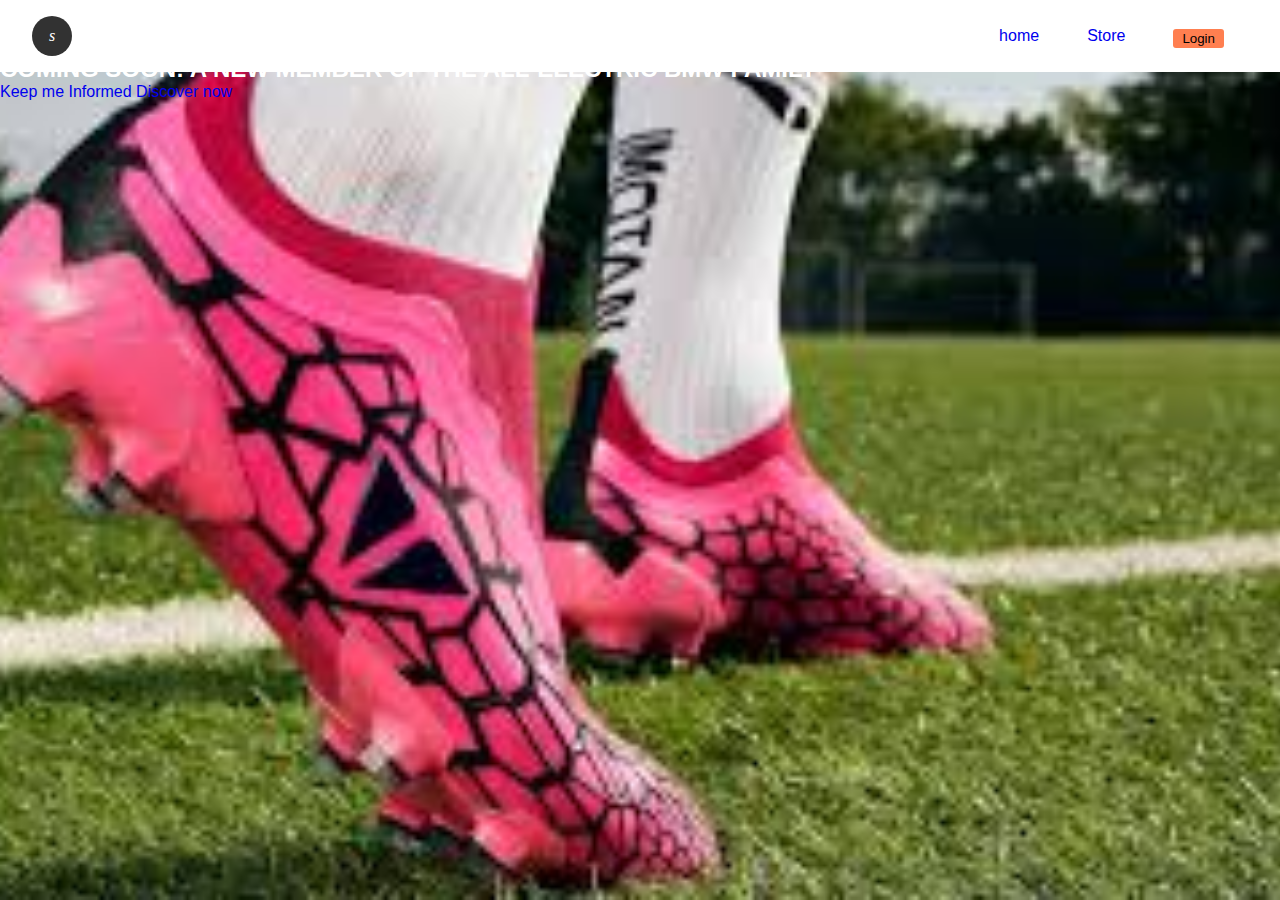
<file: home.html>
<!DOCTYPE html>
<html lang="en">
<head>
    <meta charset="UTF-8">
    <meta http-equiv="X-UA-Compatible" content="IE=edge">
    <meta name="viewport" content="width=device-width, initial-scale=1.0">
    <title>Home</title>
    <link rel="stylesheet" href="./home.css">
    <link rel="stylesheet" href="./styles.css">
    <script src="./auth.js"></script>
</head>
<body>
    <nav>
        <div class="logo">s</div>
        <ul>
            <li><a href="home.html">home</a></li>
            <li><a href="store.html">Store</a></li>
            <li>
                <div class="useracc">
                    <h1 class="user"></h1>
                    <div class="dropdown btn-wrapper"></div>
                </div>
            </li>
        </ul>
    </nav>
    <header class="home-header">
            <div class="hero-content flex">
                <span class="hero-moto flex"><p>The <b style="font-weight: 700;">Ultimate</b> Driving Machine</p></span>
                <h1 class="title">THE NEW I5</h1>
                <h2 class="subtitle">COMING SOON: A NEW MEMBER OF THE ALL-ELECTRIC BMW FAMILY</h2>
                <a href="#" class="btn-colored btn">Keep me Informed</a>
                <a href="#" class="btn">Discover now</a>
            </div>
        </header> 
    
        <!-- <section class="cards flex">
            <div class="card card1">
                <h2 class="subtitle card-subtitle">New Car Locator</h2>
                <button class="btn">Search now</button>
            </div>
            <div class="card card2">
                <h2 class="subtitle card-subtitle">New Car Locator</h2>
                <button class="btn">Search now</button>
            </div>
        </section>
        <div class="message flex">
            <svg xmlns="http://www.w3.org/2000/svg" viewBox="0 0 512 512" class="chat-icon"><path d="M160 368c26.5 0 48 21.5 48 48v16l72.5-54.4c8.3-6.2 18.4-9.6 28.8-9.6H448c8.8 0 16-7.2 16-16V64c0-8.8-7.2-16-16-16H64c-8.8 0-16 7.2-16 16V352c0 8.8 7.2 16 16 16h96zm48 124l-.2 .2-5.1 3.8-17.1 12.8c-4.8 3.6-11.3 4.2-16.8 1.5s-8.8-8.2-8.8-14.3V474.7v-6.4V468v-4V416H112 64c-35.3 0-64-28.7-64-64V64C0 28.7 28.7 0 64 0H448c35.3 0 64 28.7 64 64V352c0 35.3-28.7 64-64 64H309.3L208 492z"/></svg>
        </div>
    
        <section class="get-started flex">
            <div>
                <h2 class="subtitle">Get Started</h2>
                <form action="">
                    <select name="model" id="model">
                        <option label="Select Model" value=""></option>
                        <option value="BMW i4" label="BMW i4">BMW i4</option>
                        <option value="BMW i5" label="BMW i5">BMW i5</option>
                    </select>
                </form>
            </div>
            <div>
                <i class="fa-solid fa-car-rear"></i>
                <a href="#">Build and price</a>
            </div>
            <div>
                <i class="fa-solid fa-message"></i>
                <a href="#">Request a virtual appointment</a>
            </div>
            <div>
                <i class="fa-solid fa-magnifying-glass"></i>
                <a href="#">Ask Our Online Genius</a>
            </div>
            <div>
                &nbsp;
            </div>
        </section>
        <section class="bmw-shop-container container">
            <div class="bmw-shop">
                <ul class="secondary-nav shop-nav flex">
                    <li><a class="active" href="#">Model</a></li>
                    <li><a href="#">Body Type</a></li>
                </ul>
                <ul class="tertiary-nav shop-nav flex">
                    <span><a href="#"><i class="fa-solid fa-chevron-left"></i></a></span>
                    <span><a class="active" href="#">i</a></span>
                    <span><a href="#">X</a></span>
                    <span><a href="#">M</a></span>
                    <span><a href="#">8</a></span>
                    <span><a href="#">7</a></span>
                    <span><a href="#">5</a></span>
                    <span><a href="#">4</a></span>
                    <span><a href="#">3</a></span>
                    <span><a href="#">2</a></span>
                    <span><a href="#">1</a></span>
                    <span><a href="#">PHEV</a></span>
                    <span><a href="#"><i class="fa-solid fa-chevron-right"></i></a></span>
                </ul>
            </div>
    
            <div class="shop-cards-container">
                <div class="shop-card">
                    <a href="#">
                        <div class="card-image-container flex">
                            <img src="./assets/images/electric-icon.webp" alt="electric icon" class="electric-icon">
                            <img src="./assets/images/car1.png" alt="car-image" class="car">
                            <img src="./assets/images/bmw-card-icon.png" alt="model-icon" class="model-icon">
                        </div>
                    </a>
                    <div class="card-content flex">
                        <h2>BMW-XM</h2>
                        <h3 class="power-source">Electric</h3>
                        <p class="price-wrapper flex" style="gap: 5px">From<span class="price"> $148,060</span> <i class="fa-solid fa-info info"></i></p>
                        <span ><i class="fa-solid fa-chevron-right card-angle-bracket"></i><a href="#">Build and price</a></span>
                        <span ><i class="fa-solid fa-chevron-right card-angle-bracket"></i><a href="#">Build and price</a></span>
                    </div>
                </div>
                <div class="shop-card">
                    <a href="#">
                        <div class="card-image-container flex">
                            <img src="./assets/images/electric-icon.webp" alt="electric icon" class="electric-icon">
                            <img src="./assets/images/car2.png" alt="car-image" class="car">
                            <img src="./assets/images/bmw-card-icon.png" alt="model-icon" class="model-icon">
                        </div>
                    </a>
                    <div class="card-content flex">
                        <h2>BMW-XM</h2>
                        <h3 class="power-source">Electric</h3>
                        <p class="price-wrapper flex" style="gap: 5px">From<span class="price"> $148,060</span> <i class="fa-solid fa-info info"></i></p>
                        <span ><i class="fa-solid fa-chevron-right card-angle-bracket"></i><a href="#">Build and price</a></span>
                        <span ><i class="fa-solid fa-chevron-right card-angle-bracket"></i><a href="#">Build and price</a></span>
                    </div>
                </div>
                <div class="shop-card">
                    <a href="#">
                        <div class="card-image-container flex">
                            <img src="./assets/images/electric-icon.webp" alt="electric icon" class="electric-icon">
                            <img src="./assets/images/car3.png" alt="car-image" class="car">
                            <img src="./assets/images/bmw-card-icon.png" alt="model-icon" class="model-icon">
                            <span class="badge">New</span>
                        </div>
                    </a>
                    <div class="card-content flex">
                        <h2>BMW-XM</h2>
                        <h3 class="power-source">Electric</h3>
                        <p class="price-wrapper flex" style="gap: 5px">From<span class="price"> $148,060</span> <i class="fa-solid fa-info info"></i></p>
                        <span ><i class="fa-solid fa-chevron-right card-angle-bracket"></i><a href="#">Build and price</a></span>
                        <span ><i class="fa-solid fa-chevron-right card-angle-bracket"></i><a href="#">Build and price</a></span>
                    </div>
                </div>
            </div>
        </section>
    
        <section class="blogpost-card-container container">
                 <div class="blog-card blog-card1 flex">
                    <div>
                        <img src="./assets/images/blogimg1.jpg" alt="">
                        <div class="card-content">
                            <h2 class="card-subtitle">get our latest news first</h2>
                            <p>What to find out about our latest models, news, events and competitions before anyone else? Sign up now for exclusive personalised BMW updates sent straight to your inbox.</p>
                        </div>
                    </div>
                    <span ><i class="fa-solid fa-chevron-right card-angle-bracket"></i><a href="#">Sign up for BMW News</a></span>
                 </div>
                 <div class="blog-card flex">
                    <div>
                        <img src="./assets/images/blogimg2.jpg" alt="">
                        <div class="card-content">
                            <h2 class="card-subtitle">get our latest news first</h2>
                            <p>What to find out about our latest models, news, events and competitions before anyone else? Sign up now for exclusive personalised BMW updates sent straight to your inbox.</p>
                        </div>
                    </div>
                    <span ><i class="fa-solid fa-chevron-right card-angle-bracket"></i><a href="#">Sign up for BMW News</a></span>
                 </div>
                 <div class="blog-card flex">
                    <div>
                        <img src="./assets/images/blogimg3.jpg" alt="">
                        <div class="card-content">
                            <h2 class="card-subtitle">get our latest news first</h2>
                            <p>What to find out about our latest models, news, events and competitions before anyone else? Sign up now for exclusive personalised BMW updates sent straight to your inbox.</p>
                        </div>
                    </div>
                    <span ><i class="fa-solid fa-chevron-right card-angle-bracket"></i><a href="#">Sign up for BMW News</a></span>
                 </div>
                 <div class="blog-card flex">
                    <div>
                        <img src="./assets/images/blogimg4.jpg" alt="">
                        <div class="card-content">
                            <h2 class="card-subtitle">get our latest news first</h2>
                            <p>What to find out about our latest models, news, events and competitions before anyone else? Sign up now for exclusive personalised BMW updates sent straight to your inbox.</p>
                        </div>
                    </div>
                    <span ><i class="fa-solid fa-chevron-right card-angle-bracket"></i><a href="#">Sign up for BMW News</a></span>
                 </div>
                 <div class="blog-card flex">
                    <div>
                        <img src="./assets/images/blogimg5.jpg" alt="">
                        <div class="card-content">
                            <h2 class="card-subtitle">get our latest news first</h2>
                            <p>What to find out about our latest models, news, events and competitions before anyone else? Sign up now for exclusive personalised BMW updates sent straight to your inbox.</p>
                        </div>
                    </div>
                    <span ><i class="fa-solid fa-chevron-right card-angle-bracket"></i><a href="#">Sign up for BMW News</a></span>
                 </div>
                 <div class="blog-card flex">
                    <div>
                        <img src="./assets/images/blogimg6.jpg" alt="">
                        <div class="card-content">
                            <h2 class="card-subtitle">get our latest news first</h2>
                            <p>What to find out about our latest models, news, events and competitions before anyone else? Sign up now for exclusive personalised BMW updates sent straight to your inbox.</p>
                        </div>
                    </div>
                    <span ><i class="fa-solid fa-chevron-right card-angle-bracket"></i><a href="#">Sign up for BMW News</a></span>
                 </div>
                 <div class="blog-card flex">
                    <div>
                        <img src="./assets/images/blogimg7.jpg" alt="">
                        <div class="card-content">
                            <h2 class="card-subtitle">get our latest news first</h2>
                            <p>What to find out about our latest models, news, events and competitions before anyone else? Sign up now for exclusive personalised BMW updates sent straight to your inbox.</p>
                        </div>
                    </div>
                    <span ><i class="fa-solid fa-chevron-right card-angle-bracket"></i><a href="#">Sign up for BMW News</a></span>
                 </div>
        </section>
    
        <section class="sticky-nav-section flex">
            <ul class="flex">
                <li class="flex"><a href="#"><i class="fa-regular fa-comment-dots"></i> <span>Book a service</span></a></li>
                <li class="flex"><a href="#"> <i class="fa-solid fa-car-rear"></i><span>Book a test trive</span></a></li>
                <li class="flex"><a href="#"><i class="fa-regular fa-circle"></i><span>Build and price</span></a></li>
                <li class="flex"><a href="#"><i class="fa-regular fa-file-lines"></i> <span>Get a brochure</span></a></li>
            </ul>
        </section>
        <footer>
            <div class="footer-section">
                <section class="footer-icons-container flex">
                    <div class="social-section-wrapper">
                        <h4 class="social-title">Social Media</h4>
                        <div class="social-icons flex">
                            <a href="#"><i class="fa-brands fa-facebook-f"></i></a>
                            <a href="#"><i class="fa-brands fa-twitter"></i></a>
                            <a href="#"><i class="fa-brands fa-instagram"></i></a>
                            <a href="#"><i class="fa-brands fa-youtube"></i></a>
                            <a href="#"><i class="fa-brands fa-linkedin-in"></i></a>
                        </div>
                    </div>
                </section>
                <section class="footer-nav-section">
                    <div>
                        <h3 class="footer-nav-title">Contact</h3>
                        <ul class="footer-nav">
                            <li><a href="#">Contact us</a></li>
                            <li><a href="#">Contact BMW Financial Services</a></li>
                            <li><a href="#">Local Genius</a></li>
                        </ul>
                    </div>
                    <div>
                        <h3 class="footer-nav-title">Quick Links</h3>
                        <ul class="footer-nav">
                            <li><a href="#">Book a test drive</a></li>
                            <li><a href="#">Get a brochure</a></li>
                            <li><a href="#">Subscribe to BMW News</a></li>
                            <li><a href="#">Book a service</a></li>
                            <li><a href="#">Online Genius</a></li>
                            <li><a href="#">BMW Shop</a></li>
                            <li><a href="#">BMW Recall Information</a></li>
                            <li><a href="#">Gender Pay Gap Report</a></li>
                            <li><a href="#">Women in Finance Charter</a></li>
                        </ul>
                    </div>
                    <div>
                        <h3 class="footer-nav-title">Experience BMW</h3>
                        <ul class="footer-nav">
                            <li><a href="#">About us</a></li>
                            <li><a href="#">BMW Plug-in Hybrid</a></li>
                            <li><a href="#">BMW M</a></li>
                            <li><a href="#">BMW i</a></li>
                            <li><a href="#">BMW Luxury Class</a></li>
                            <li><a href="#">Careers</a></li>
                            <li><a href="#">BMW.com</a></li>
                        </ul>
                    </div>
                    <div>
                        <h3 class="footer-nav-title">Legal</h3>
                        <ul class="footer-nav">
                            <li><a href="#">ConnectedDrive Legal Information</a></li>
                            <li><a href="#">Services Booking Legal</a></li>
                            <li><a href="#">Product Safety Enquiry</a></li>
                        </ul>
                    </div>
                </section>
            </div>
            <section class="copyright-section flex">
                <div>
                    <i style="font-size: 14px" class="fa-regular fa-copyright"></i>
                    <span>BMW UK 2023</span>
                </div>
                <ul class="copyright-nav flex">
                    <li><a href="#">Legal Notice</a></li>
                    <li><a href="#">Privacy Policy</a></li>
                    <li><a href="#">Cookie Policy</a></li>
                </ul>
            </section>
        </footer> -->
</body>
</html>
</file>
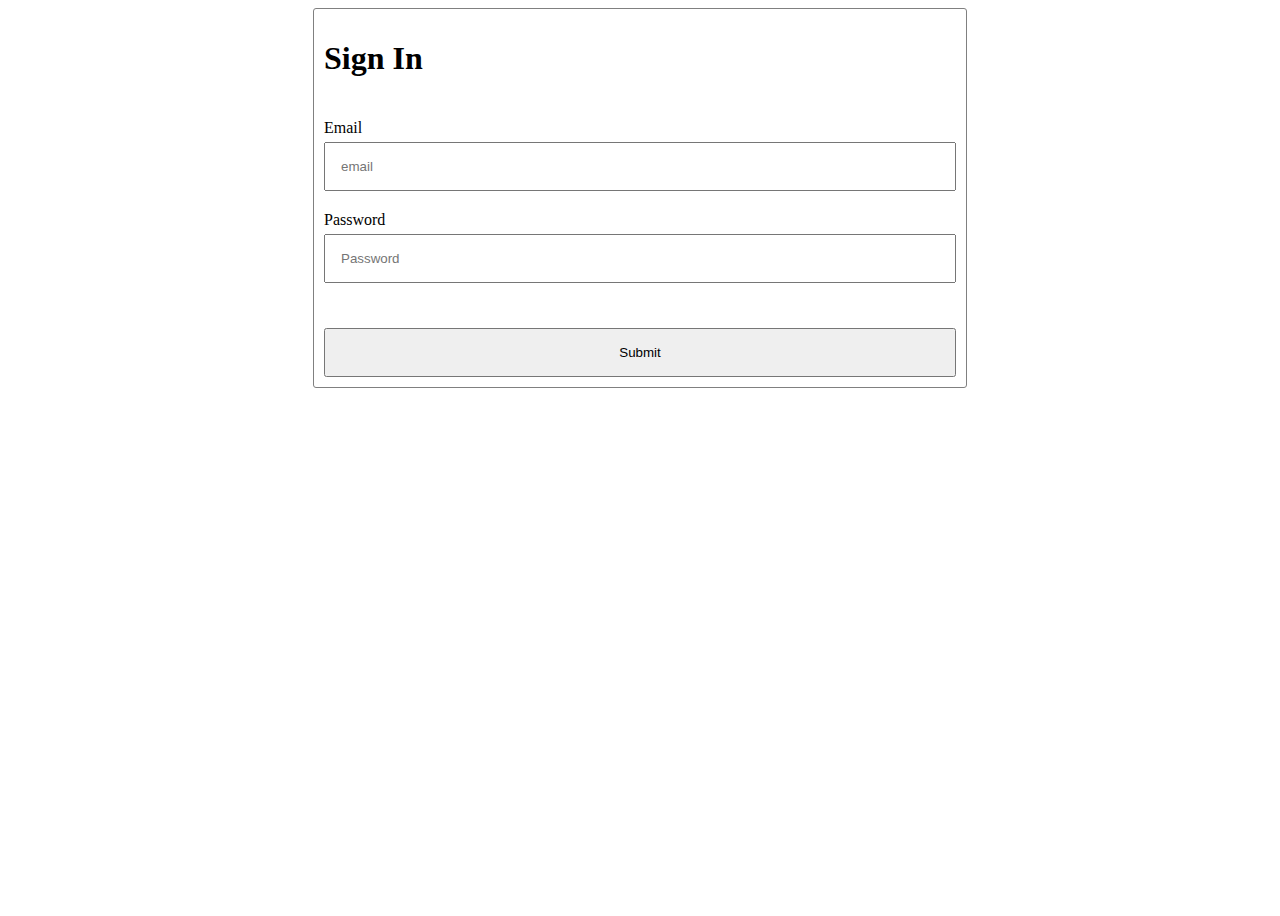
<file: signin.html>
<!DOCTYPE html>
<html lang="en">
<head>
    <meta charset="UTF-8">
    <meta http-equiv="X-UA-Compatible" content="IE=edge">
    <meta name="viewport" content="width=device-width, initial-scale=1.0">
    <title>sign In</title>
    <link rel="stylesheet" href="signup.css">
    <script defer>
        document.addEventListener('DOMContentLoaded', () => {
            const user = JSON.parse(localStorage.getItem('user'))
            const form = document.querySelector('form');
            if(localStorage.getItem("isLoggedIn")) {
                location.href = 'home.html'
            }
            
            // when the form is submitted
            form.onsubmit = (e) => {
                e.preventDefault();
                const formData = new FormData(form);
                const email = formData.get('email');
                const password = formData.get('password');

                if ( email === '' || password === '') {
                    alert('Please fill all required fields');
                    return;
                }
                
                if(user.email === email && user.password === password) {
                    window.location.href = "home.html";

                    localStorage.setItem('isLoggedIn', true)
                }
                else {
                    const message = document.querySelector('.message').innerHTML = `<span class="error">Invalid details <a href="./signup.html">Sign up</a> if you don't have an account</span>`
                    return
                }
            }
        });
    </script>
</head>
<body>
    <form action="">
        <h1>Sign In</h1>
        <label for="email">
            <span>Email</span>
            <input type="email" name="email" id="email" placeholder="email">
        </label>
        <label for="password">
            <span>Password</span>
            <input type="password" name="password" id="password" placeholder="Password">
            <div class="message">
            </div>
        </label>
        <div class="message"></div>
        <input type="submit" id="submit" value="Submit">
    </form>
</body>
</html>
</file>
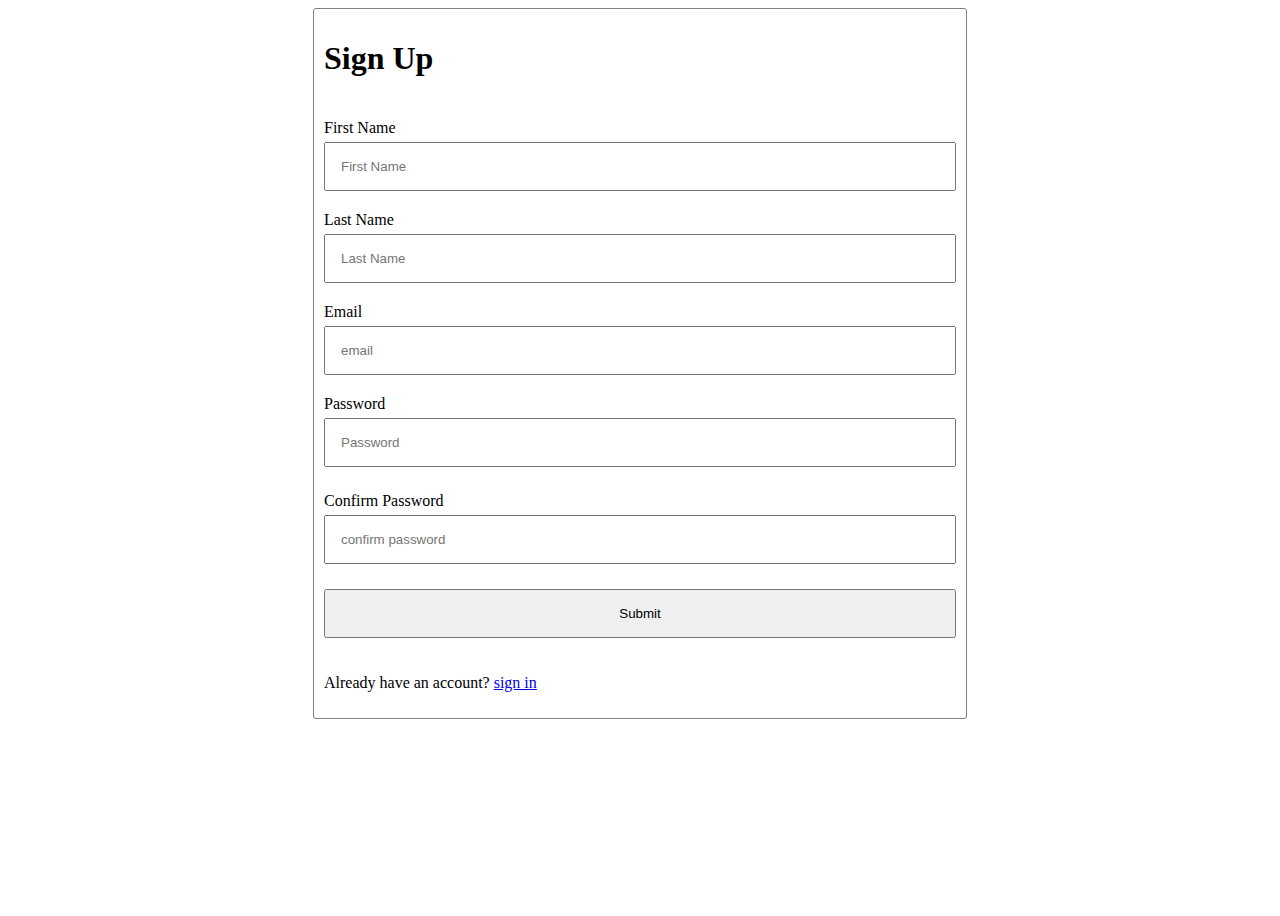
<file: signup.html>
<!DOCTYPE html>
<html lang="en">
<head>
    <meta charset="UTF-8">
    <meta http-equiv="X-UA-Compatible" content="IE=edge">
    <meta name="viewport" content="width=device-width, initial-scale=1.0">
    <title>sign up</title>
    <link rel="stylesheet" href="signup.css">
    <script defer>

        document.addEventListener('DOMContentLoaded', () => {
            const form = document.querySelector('form')
            const password = document.querySelector('#password')
            const cpass = document.querySelector('#confirm')
            const select = document.querySelector('select')
            
            // password validation
            password.onkeyup = () => {
                const pswdValue = password.value
                const pswdlength = pswdValue.length
                const message = document.querySelector('.message')

                // password length validation
                if (pswdlength > 6) { 
                    password.style.border = '2px  solid green'
                }
                else {
                    password.style.border = '2px solid red'
                }
            }

            cpass.onblur = () => {
                const passValue = password.value
                const cpassValue = cpass.value
                const message = document.querySelector('.confirm-message')
                if(passValue !== cpassValue) { 
                    cpass.style.border = '2px solid red'
                    message.innerHTML = `<span class="error">passwords do not match</span>`
                }
                else {
                    cpass.style.border = '2px solid green'
                    message.innerHTML = ``
                }

            } 
            
            submit.onclick = (e) => {
                e.preventDefault()
                const formData = new FormData(form)
                const fname = formData.get('firstName')
                const lname = formData.get('lastName')
                const email = formData.get('email')
                const password = formData.get('password')
                const cpassword = formData.get('confirm')

                if(fname == '' || lname == '' || email == '' || password == '' || cpassword == '') {
                    alert('Please filled out all required fields')
                    return
                }
                localStorage.setItem(
                    "user",
                    JSON.stringify({
                        firstName: fname,
                        lastName: lname,
                        email: email,
                        password: password,
                    })
                )
                window.location.href = "signin.html";
                form.reset
            }
         })

    </script>
</head>
<body>
    <form action="">
        <h1>Sign Up</h1>
        <label for="firstName">
            <span>First Name</span>
            <input type="text" name="firstName" placeholder="First Name" id="firstName">
        </label>
        <label for="lastName">
            <span>Last Name</span>
            <input type="text" name="lastName" placeholder="Last Name" id="lastName">
        </label>
        <label for="email">
            <span>Email</span>
            <input type="email" name="email" id="email" placeholder="email">
        </label>
        <label for="password">
            <span>Password</span>
            <input type="password" name="password" id="password" placeholder="Password">
            <div class="message">
            </div>
        </label>
        <label for="confirm">
            <span>Confirm Password</span>
            <input type="password" name="confirm" id="confirm" placeholder="confirm password">
            <div class="confirm-message">
            </div>
        </label>
        <input type="submit" id="submit" value="Submit">
        <p>Already have an account? <a href="./signin.html">sign in</a></p>
    </form>
</body>
</html>
</file>
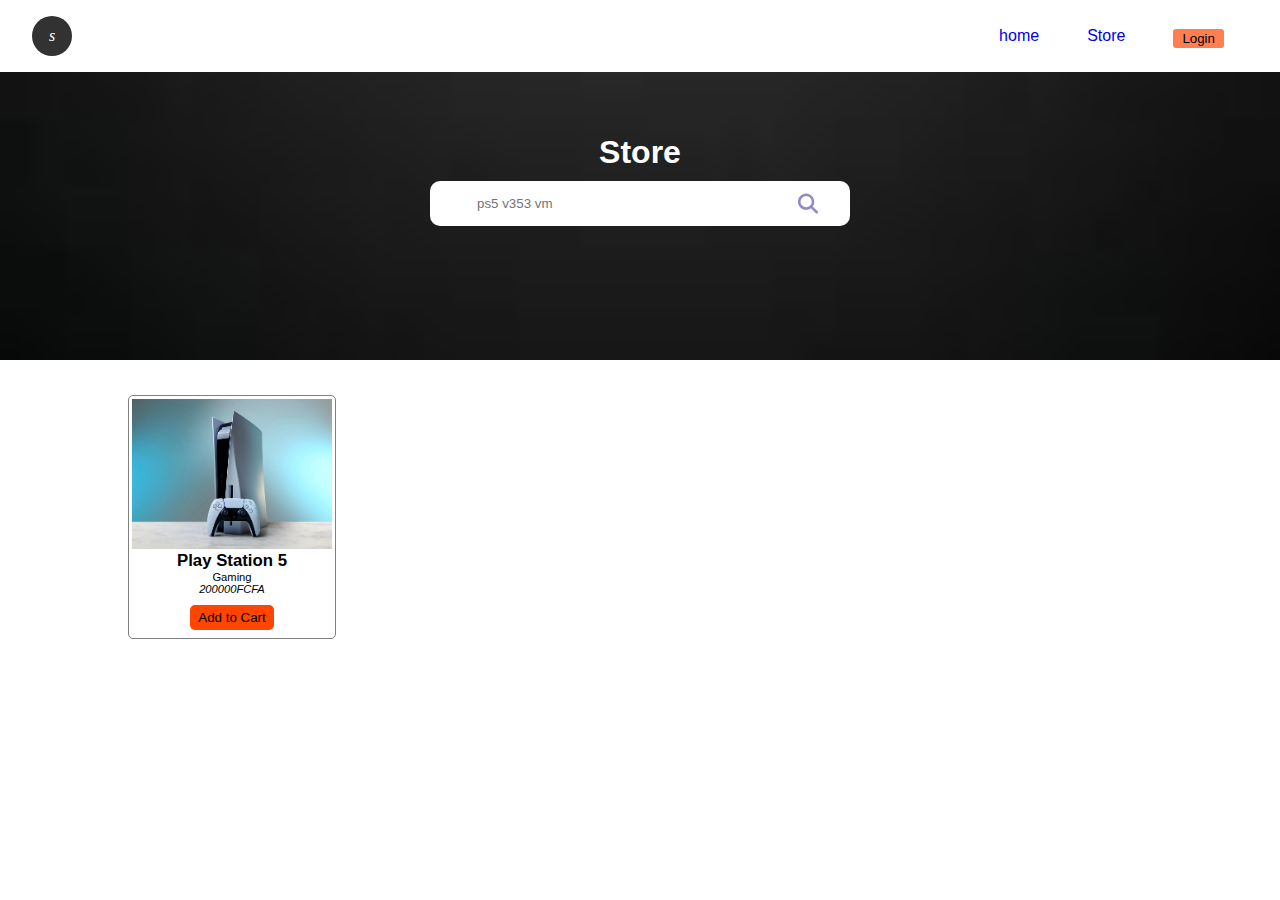
<file: store.html>
<!DOCTYPE html>
<html lang="en">
<head>
    <meta charset="UTF-8">
    <meta http-equiv="X-UA-Compatible" content="IE=edge">
    <meta name="viewport" content="width=device-width, initial-scale=1.0">
    <title>Store</title>
    <link rel="stylesheet" href="styles.css">
    <script src="./auth.js"></script>
    <script src="./store.js"></script>
</head>
<body>
    <nav>
        <div class="logo">s</div>
        <ul>
            <li><a href="home.html">home</a></li>
            <li><a href="store.html">Store</a></li>
            <li>
                <div class="useracc">
                    <h1 class="user"></h1>
                    <div class="dropdown btn-wrapper"></div>
                </div>
            </li>
        </ul>
    </nav>
    <header class="store-header">
        <h1>Store</h1>
        <form action="">
            <input type="search" name="search" id="search" placeholder="ps5 v353 vm">
             <svg class="search-icon" xmlns="http://www.w3.org/2000/svg" viewBox="0 0 512 512">
                <path d="M416 208c0 45.9-14.9 88.3-40 122.7L502.6 457.4c12.5 12.5 12.5 32.8 0 45.3s-32.8 12.5-45.3 0L330.7 376c-34.4 25.2-76.8 40-122.7 40C93.1 416 0 322.9 0 208S93.1 0 208 0S416 93.1 416 208zM208 352a144 144 0 1 0 0-288 144 144 0 1 0 0 288z"/>
            </svg>
        </form>
    </header>
    <main>
        <div class="cards">
            <div class="card">
                <div class="card-img-container">
                    <img class="card-img" src="./assets/images/ps5.webp" alt="ps5">
                </div>
                <div class="card-content">
                    <h2>Play Station 5</h2>
                    <p>Gaming</p>
                    <i>200000FCFA</i><br>
                    <button>Add to Cart</button>
                </div>
            </div>
        </div>
    </main>
</body>
</html>
</file>
<file: home.css>
:root {
    --black: #000;
    --blue:#1C69D4;
    --hover-blue:#0653B6;
    --border-color: rgba(212, 212, 212, 0.7);
    --dark-gray: #262626;
    --grey: #6b6b6b;
    --light-grey: rgb(214, 211, 211);
    --lightest-grey: rgba(223, 219, 219, 0.7);
    --white: #fff;
    
    --border-hover-color:var(--blue);
    --text-color: var(--dark-gray);
    --hero-text-color: #fff;
    --gradient: linear-gradient(90deg, rgba(16,0,36,1) 0%, rgba(66,9,121,1) 35%, rgba(255,0,247,1) 100%);
    
    --primary-font: Arial, Helvetica, sans-serif;
    
    /* pc font sizes */
    --title-fs:4.8rem;
    --fw-light :300;
    --subtitle-fs: 2.4rem;
    --text-fs: 1.6rem;
    --footer-nav-title: 2rem;
    
    --icon-fs: 1.8rem;
    --icon-fw: 400;
    --btn-fw: 700;
    --text-fw: 100;
    
    /* mobile font sizes */
    --title-mb-fs: 2.3rem;
    --title-mb-fw: 700;
    --subtitle-mb-fs: 1.5rem;
    --text-mb-fs: 1.125rem;
}
.home-header {
    background: url(./assets/images/sshoe.jpeg) ;
    background-size: cover;
    background-repeat: no-repeat;
    background-position: center;
    height: 100vh;
    color: var(--hero-text-color) !important;
}

/* background:var(--gradient); */
</file>
<file: styles.css>
*, *::after, *::before {
    margin: 0;
    padding: 0px;
    list-style: none;
    border: none;
    outline: none;
    text-decoration: none;
}

body {
    margin: 0;
    font-family: 'Segoe UI', Tahoma, Geneva, Verdana, sans-serif;
    position: relative;
}

.store-header {
    display: flex;
    flex-direction: column;
    align-items: center;
    justify-content: center;
    background-image: url(./assets/images/bg-img.jpeg);
    background-position: center;
    background-repeat: no-repeat;
    background-size: cover;
    width: 100%;
    height: 40vh;
    color: #fff;
    gap: 10px;
    /* margin-top: 10rem; */
}

nav {
    display: flex;
    justify-content: space-between;
    align-items: center;
    padding: 1rem 2rem;
    position: absolute;
    width: 95%;
    background-color: white
}

nav .logo {
    background-color: rgb(50, 50, 50);
    width: 2.5rem;
    height: 2.5rem;
    border-radius: 50%;
    display: flex;
    align-items: center;
    justify-content: center;
    color: #fff;
    font-family:cursive;
    font-style: italic;
}

nav ul {
    display: flex;
    justify-content: center;
    align-items: center
}

nav ul li {
    padding-inline: 1.5rem;
}

nav .useracc {
    display: flex;
    flex-direction: column;
    justify-content: center;
    align-items: center;
    gap: 4px;
    position: relative;
} 

nav .useracc .user {
    font-size: 1rem;
    font-family: cursive;
    font-weight: 500;
    text-transform: capitalize;
    cursor: pointer;
}

nav .useracc button {
    padding: 2px 9px;
    border-radius: 3px;
    background-color: coral;
    cursor: pointer;
}

nav .useracc button:hover{
    transform: scale(1.06);
    opacity: 1;
    background-color: rgb(253, 107, 54);
}

/* .dropdown{
    position: absolute;
    background-color: #fff;
    border-radius: 0.4rem;
    top: 1.3rem;
    padding: 1rem;
    box-shadow: 0 0 0.5rem rgba(0, 0, 0, 0.2);
    display: none;
} */

header form {
    width: fit-content;
    display: flex;
    justify-content: center;
    background-color: #fff;
    border-radius:10px;
}

#search {
    width: 400px;
    max-width: 80%;
    padding: 15px;
    border-radius: 10px;
    outline: none;
    border: none;
}

form svg {
    width: 20px;
    fill: rgb(143, 140, 197);
}



svg {
    width: 30px;
}

main {
    width: 80%;
    margin: auto;
    margin-block: 35px;
}

.cards {
    display: flex;
    gap: 15px;
}

.card {
    width: 200px;
    display: flex;
    align-items: center;
    flex-direction: column;
    font-size: .7rem;
    border: 1px solid grey;
    padding: 3px;
    text-align: center;
    border-radius: 5px;
}

.card-img-container {
    width: 100%;
}

.card-img {
    width: 100%;
}

.card button {
    margin-block: 10px 5px;
    background-color: orangered;
    padding: 5px 8px;
    border: none;
    border-radius: 5px;
}
</file>
<file: signup.css>
body {
    height: 100vh;
}

form {
    display: flex;
    flex-direction: column;
    justify-content: center;
    width: 50%;
    margin: auto;
    gap: 20px;
    border: 1px solid grey;
    padding: 10px;
    border-radius: 3px;
}

label {
    display: flex;
    flex-direction: column;
    gap: 5px;
}

input {
    padding: 15px;
    outline: none;
}

.error {
    color: red
}

.strong {
    color: green
}
</file>
